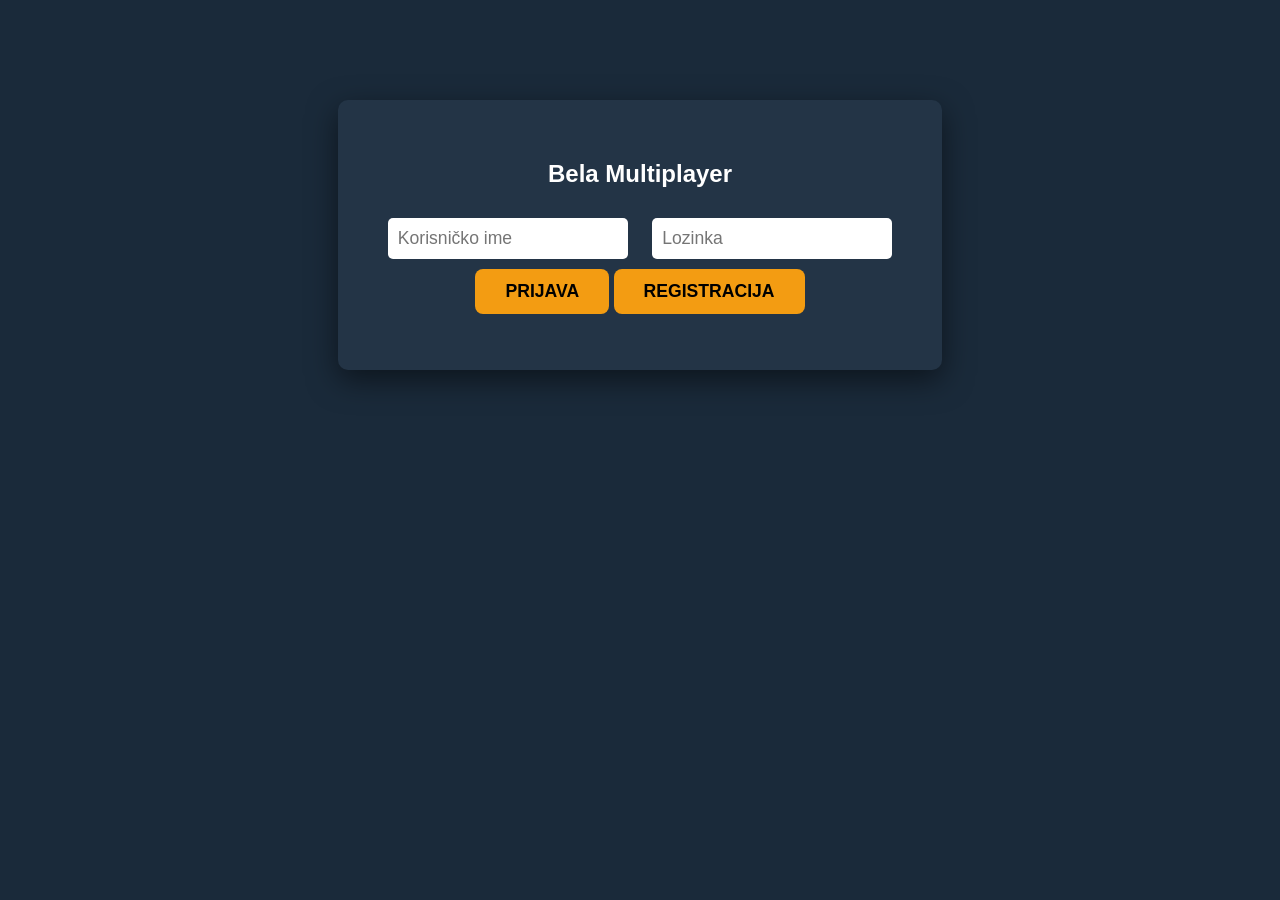
<file: index.html>
<!DOCTYPE html>
<html lang="hr">
<head>
    <meta charset="UTF-8">
    <meta name="viewport" content="width=device-width, initial-scale=1.0">
    <title>Bela - Pravi Stol (Multiplayer)</title>
    <link rel="stylesheet" href="style.css">
</head>
<body>
    <div id="authSekcija">
        <h2>Bela Multiplayer</h2>
        <input type="text" id="usernameInput" placeholder="Korisničko ime">
        <input type="password" id="passwordInput" placeholder="Lozinka">
        <br>
        <button class="sys-btn btn-yellow" id="loginBtn">PRIJAVA</button>
        <button class="sys-btn btn-yellow" id="registerBtn">REGISTRACIJA</button>
        <p id="authPoruka" style="color: #e74c3c; margin-top: 15px;"></p>
    </div>

    <div id="lobbySekcija" style="display: none; text-align: center; margin-top: 100px;">
        <h3>Dobrodošao, <span id="imePrijavljenog"></span>!</h3>
        <div class="lobby-card">
            <input type="text" id="sobaInput" placeholder="Ime sobe">
            <div class="lobby-buttons">
                <button class="sys-btn btn-yellow" id="kreirajSobuBtn">KREIRAJ SOBU</button>
                <button class="sys-btn btn-blue" id="joinRoomBtn">PRIDRUŽI SE</button>
            </div>
        </div>
        <br>
        <button class="sys-btn btn-red" id="logoutBtn" style="margin-top: 30px;">ODJAVA</button>
    </div>

    <div id="pointsModal" class="modal">
        <div class="modal-content">
            <div class="modal-header">
                <h2>Koliko poena za pobjedu?</h2>
                <span class="close-btn" id="closeModalBtn">&times;</span>
            </div>
            <p style="color: #b0c4de;">Odaberi do koliko poena se igra ova partija.</p>
            <div class="points-options">
                <button class="point-btn" data-points="501">501</button>
                <button class="point-btn" data-points="701">701</button>
                <button class="point-btn" data-points="1001">1001</button>
            </div>
        </div>
    </div>

    <div id="cekaonicaSekcija" style="display: none; margin-top: 50px; width: 600px;">
        <div class="waiting-header">
            <span style="font-size: 0.9rem; font-style: italic;">Ime sobe</span>
            <h2><span id="cekaonicaImeSobe"></span> (<span id="cekaonicaPoeni">?</span>)</h2>
            <p style="color: #2ecc71;">🌐 Javna igra</p>
        </div>
        
        <div class="player-slots">
            <div class="slot" id="slot-0">čeka se...</div>
            <div class="slot" id="slot-1">čeka se...</div>
            <div class="vs-divider">vs</div>
            <div class="slot" id="slot-2">čeka se...</div>
            <div class="slot" id="slot-3">čeka se...</div>
        </div>
        
        <div class="room-controls">
            <div class="private-toggle">
                <span>Privatna igra</span>
                <label class="switch">
                    <input type="checkbox">
                    <span class="slider round"></span>
                </label>
            </div>
            <button class="sys-btn btn-green" id="startIgraBtn" disabled>Pokreni igru ▷</button>
            <p id="gostPoruka" style="text-align: center; margin-top: 10px; font-style: italic; display: none;">Čeka se domaćin...</p>
        </div>
    </div>

    <div id="igraSekcija" style="display: none; flex-direction: column; align-items: center;">
        <div id="info-panel">Igra kreće! Soba: <span id="imeSobePrikaz"></span></div>

        <div id="game-wrapper">
            <div id="game-table">
                <div id="north"><div class="player-label" id="label-sjever"></div></div>
                <div id="west"><div class="player-label" id="label-zapad"></div></div>
                
                <div id="center-pile">
                    </div>
                
                <div id="east"><div class="player-label" id="label-istok"></div></div>
                
                <div id="south">
                    <div id="my-hand"></div>
                    <div class="player-label active-player" id="label-jug" style="margin-top: 25px;">Vi: <span id="prikazIgraca"></span></div>
                </div>
            </div>

            <div id="scoreboard">
                <div class="score-header"><span>MI</span><span>VI</span></div>
                <div class="score-body" id="score-history"></div>
                <div class="score-footer"><span id="total-mi">0</span><span id="total-vi">0</span></div>
            </div>
        </div>
    </div>

    <script src="app.js"></script>
</body>
</html>
</file>
<file: style.css>
/* --- OSNOVNI STILOVI --- */
body {
    background-color: #1a2a3a;
    display: flex;
    flex-direction: column;
    align-items: center;
    height: 100vh;
    margin: 0;
    font-family: "Segoe UI", Tahoma, sans-serif;
    color: white;
    overflow: hidden;
}

#authSekcija {
    background: #233446;
    padding: 40px;
    border-radius: 10px;
    margin-top: 100px;
    text-align: center;
    box-shadow: 0 10px 30px rgba(0, 0, 0, 0.5);
}

#authSekcija input {
    padding: 10px;
    margin: 10px;
    border-radius: 5px;
    border: none;
    font-size: 1.1rem;
}

/* --- NOVI LOBBY DIZAJN --- */
.lobby-card {
    background: #233446;
    padding: 30px;
    border-radius: 10px;
    display: inline-block;
    box-shadow: 0 10px 20px rgba(0,0,0,0.3);
}

.lobby-card input {
    width: 90%;
    padding: 12px;
    font-size: 1.1rem;
    border-radius: 5px;
    border: none;
    margin-bottom: 20px;
    box-sizing: border-box;
}

.lobby-buttons {
    display: flex;
    gap: 10px;
    justify-content: center;
}

.sys-btn {
    padding: 12px 30px;
    font-size: 1.1rem;
    border: none;
    border-radius: 8px;
    cursor: pointer;
    font-weight: bold;
    text-transform: uppercase;
}

.sys-btn:hover {
    filter: brightness(1.1);
}

.btn-yellow { background-color: #f39c12; color: black; }
.btn-blue { background-color: #2980b9; color: white; }
.btn-red { background-color: #e74c3c; color: white; }
.btn-green { background-color: #58a773; color: white; width: 100%; font-size: 1.4rem; padding: 15px;}
.btn-green:disabled { background-color: #3b5c46; color: #888; cursor: not-allowed; }

/* --- MODAL ZA POENE --- */
.modal {
    display: none; position: fixed; z-index: 100; left: 0; top: 0; width: 100%; height: 100%;
    background-color: rgba(0,0,0,0.6); align-items: center; justify-content: center;
}
.modal-content {
    background-color: #1c3144; padding: 30px; border-radius: 15px; text-align: center; width: 450px;
    box-shadow: 0 10px 30px rgba(0,0,0,0.5);
}
.modal-header { display: flex; justify-content: space-between; align-items: center; }
.close-btn { font-size: 2rem; cursor: pointer; color: #aaa; margin-top: -10px;}
.close-btn:hover { color: white; }
.points-options { display: flex; justify-content: space-around; margin-top: 30px; }
.point-btn {
    background: transparent; border: none; color: white; font-size: 1.8rem; font-weight: bold;
    cursor: pointer; transition: 0.2s;
}
.point-btn:hover { color: #f39c12; transform: scale(1.1); }

/* --- ČEKAONICA / SLOTOVI --- */
.waiting-header { text-align: left; margin-bottom: 20px; border-bottom: 1px solid #34495e; padding-bottom: 10px;}
.waiting-header h2 { margin: 5px 0; }
.player-slots { display: flex; flex-direction: column; gap: 15px; margin-bottom: 30px;}
.slot {
    background: #152230; padding: 20px; border-radius: 8px; font-size: 1.1rem;
    border: 2px dashed #2c3e50; text-align: left; color: #888; display: flex; align-items: center;
}
.slot.filled {
    border: 1px solid #3498db; color: white; background: #1f364d;
}
.vs-divider { text-align: center; font-weight: bold; color: #aaa; margin: -5px 0; }

.room-controls { text-align: left; }
.private-toggle { display: flex; justify-content: space-between; align-items: center; margin-bottom: 20px; font-weight: bold;}

.switch { position: relative; display: inline-block; width: 50px; height: 26px; }
.switch input { opacity: 0; width: 0; height: 0; }
.slider { position: absolute; cursor: pointer; top: 0; left: 0; right: 0; bottom: 0; background-color: #2c3e50; transition: .4s; border-radius: 34px; }
.slider:before { position: absolute; content: ""; height: 20px; width: 20px; left: 3px; bottom: 3px; background-color: white; transition: .4s; border-radius: 50%; }
input:checked + .slider { background-color: #3498db; }
input:checked + .slider:before { transform: translateX(24px); }

/* --- STOLOVI I IGRA --- */
#game-wrapper {
    display: flex;
    gap: 40px;
    align-items: center;
    margin-top: 30px;
}
#scoreboard {
    background: #fdf6e3;
    color: #333;
    width: 220px;
    height: 500px;
    border-radius: 5px;
    box-shadow: 5px 5px 15px rgba(0, 0, 0, 0.5);
    display: flex;
    flex-direction: column;
    font-family: "Courier New", Courier, monospace;
    position: relative;
}
#scoreboard::before {
    content: "";
    position: absolute;
    left: 50%;
    top: 0;
    bottom: 0;
    width: 2px;
    background: #e74c3c;
    opacity: 0.5;
}
.score-header, .score-footer {
    display: flex;
    justify-content: space-between;
    padding: 10px 20px;
    font-weight: bold;
    font-size: 1.4rem;
    z-index: 1;
    background: #fdf6e3;
}
.score-header { border-bottom: 2px solid #333; border-radius: 5px 5px 0 0; }
.score-footer { border-top: 2px solid #333; border-radius: 0 0 5px 5px; font-size: 1.5rem; }
.score-body {
    flex-grow: 1;
    overflow-y: auto;
    padding: 10px;
    z-index: 1;
}
.score-row {
    display: flex;
    justify-content: space-between;
    margin-bottom: 5px;
    font-size: 1.2rem;
}
.score-row span { width: 50%; text-align: center; }

#game-table {
    position: relative;
    width: 750px;
    height: 520px;
    background: radial-gradient(circle, #27ae60, #1e8449);
    border: 15px solid #5d4037;
    border-radius: 250px;
    display: grid;
    grid-template-columns: 150px 1fr 150px;
    grid-template-rows: 100px 1fr 150px;
    grid-template-areas: ". north ." "west center east" ". south .";
    align-items: center;
    justify-items: center;
    box-shadow: 0 20px 50px rgba(0, 0, 0, 0.7);
}
.player-label {
    background: rgba(0, 0, 0, 0.6);
    padding: 5px 15px;
    border-radius: 20px;
    font-size: 0.9rem;
    letter-spacing: 1px;
    color: white;
    text-align: center;
}
.active-player {
    box-shadow: 0 0 15px #f1c40f;
    border: 2px solid #f1c40f;
    color: #f1c40f;
    font-weight: bold;
}
#north { grid-area: north; }
#south { grid-area: south; display: flex; flex-direction: column; align-items: center; }
#west { grid-area: west; transform: rotate(90deg); }
#east { grid-area: east; transform: rotate(-90deg); }
#center-pile {
    grid-area: center;
    width: 220px;
    height: 220px;
    display: flex;
    align-items: center;
    justify-content: center;
    position: relative;
}

/* --- KARTE --- */
.card {
    width: 65px;
    height: 95px;
    background: #fff;
    border-radius: 6px;
    color: #000;
    display: flex;
    flex-direction: column;
    align-items: center;
    justify-content: center;
    font-weight: bold;
    font-size: 1.4rem;
    user-select: none;
    border: 1px solid #222;
    box-shadow: 2px 2px 6px rgba(0, 0, 0, 0.3);
    position: absolute;
    transition: transform 0.2s;
}
.card span:first-child {
    font-size: 1.1rem;
    position: absolute;
    top: 5px;
    left: 5px;
}
.card span:last-child { font-size: 2rem; }
.red { color: #c0392b; }

#my-hand {
    display: flex;
    gap: -20px;
    margin-top: 15px;
    height: 100px;
    position: relative;
    width: 300px;
    justify-content: center;
}
#my-hand .card { position: relative; cursor: pointer; }
#my-hand .card:hover {
    transform: translateY(-20px);
    z-index: 10;
    border-color: #f1c40f;
    box-shadow: 0 0 10px #f1c40f;
}

.played-card { transition: all 0.3s cubic-bezier(0.175, 0.885, 0.32, 1.275); z-index: 5; }
.played-card.south { bottom: 10px; z-index: 4; }
.played-card.north { top: 10px; z-index: 2; }
.played-card.west { left: 10px; transform: rotate(90deg); z-index: 1; }
.played-card.east { right: 10px; transform: rotate(-90deg); z-index: 3; }

#info-panel {
    text-align: center;
    font-weight: bold;
    font-size: 1.3rem;
    color: #f1c40f;
    margin-bottom: 10px;
    height: 30px;
}
</file>
